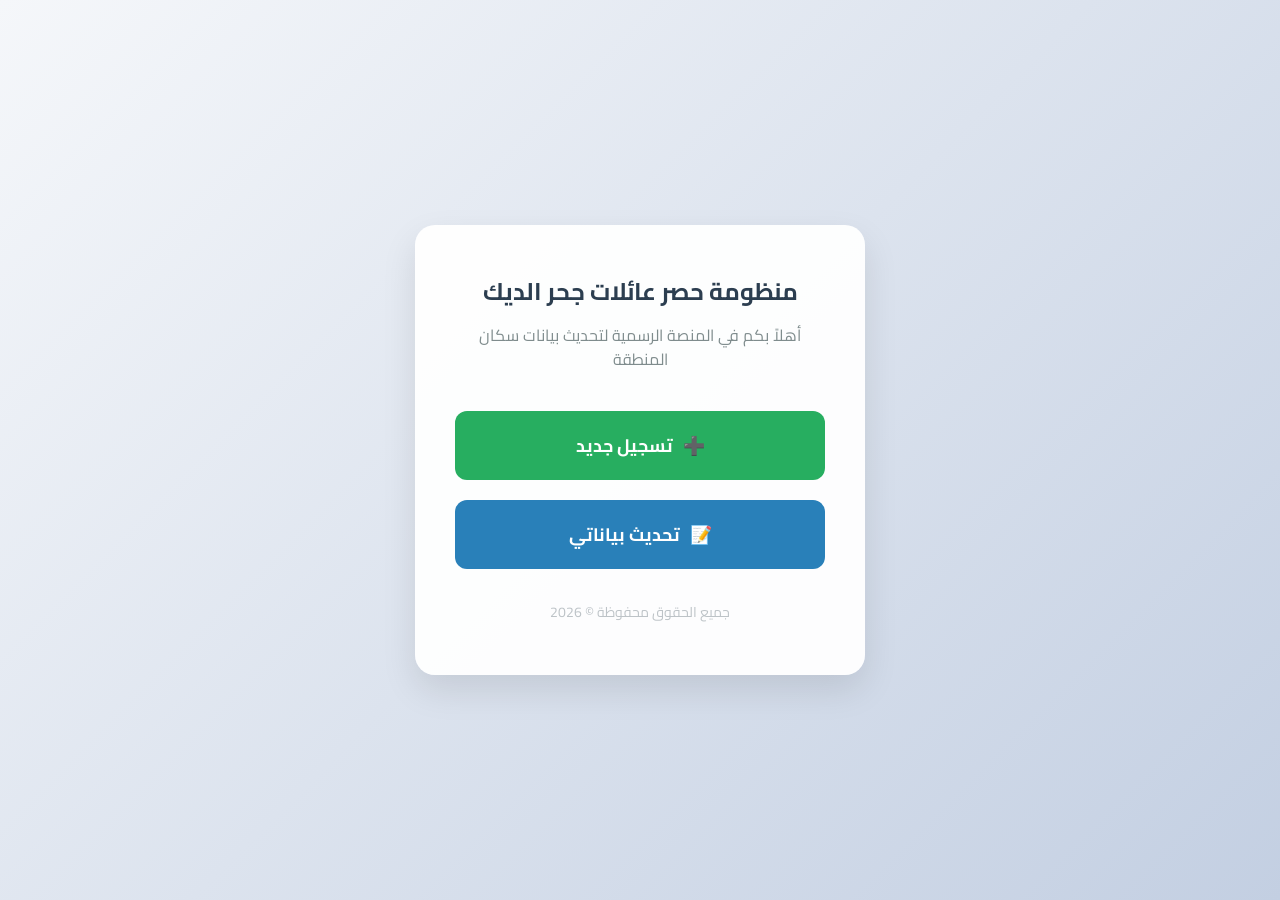
<file: index.html>
<!DOCTYPE html>
<html lang="ar" dir="rtl">

<head>
    <meta charset="UTF-8">
    <meta name="viewport" content="width=device-width, initial-scale=1.0">
    <title>عائلات جحر الديك</title>
    <link rel="stylesheet" href="./CSS/HomePage.css">
    <link href="https://fonts.googleapis.com/css2?family=Cairo:wght@400;700&display=swap" rel="stylesheet">
</head>

<body>

    <div class="overlay"></div>
    <div class="container">
        <header>
            <h1>منظومة حصر عائلات جحر الديك</h1>
            <p>أهلاً بكم في المنصة الرسمية لتحديث بيانات سكان المنطقة</p>
        </header>

        <div class="button-group">
            <button onclick="goToRegister()" class="btn btn-new">
                <span class="icon">➕</span> تسجيل جديد
            </button>
            <button onclick="goToUpdate()" class="btn btn-update">
                <span class="icon">📝</span> تحديث بياناتي
            </button>
        </div>

        <footer>
            <p>جميع الحقوق محفوظة &copy; 2026</p>
        </footer>
    </div>

    <script src="./JS/HomePage.js"></script>
</body>

</html>
</file>
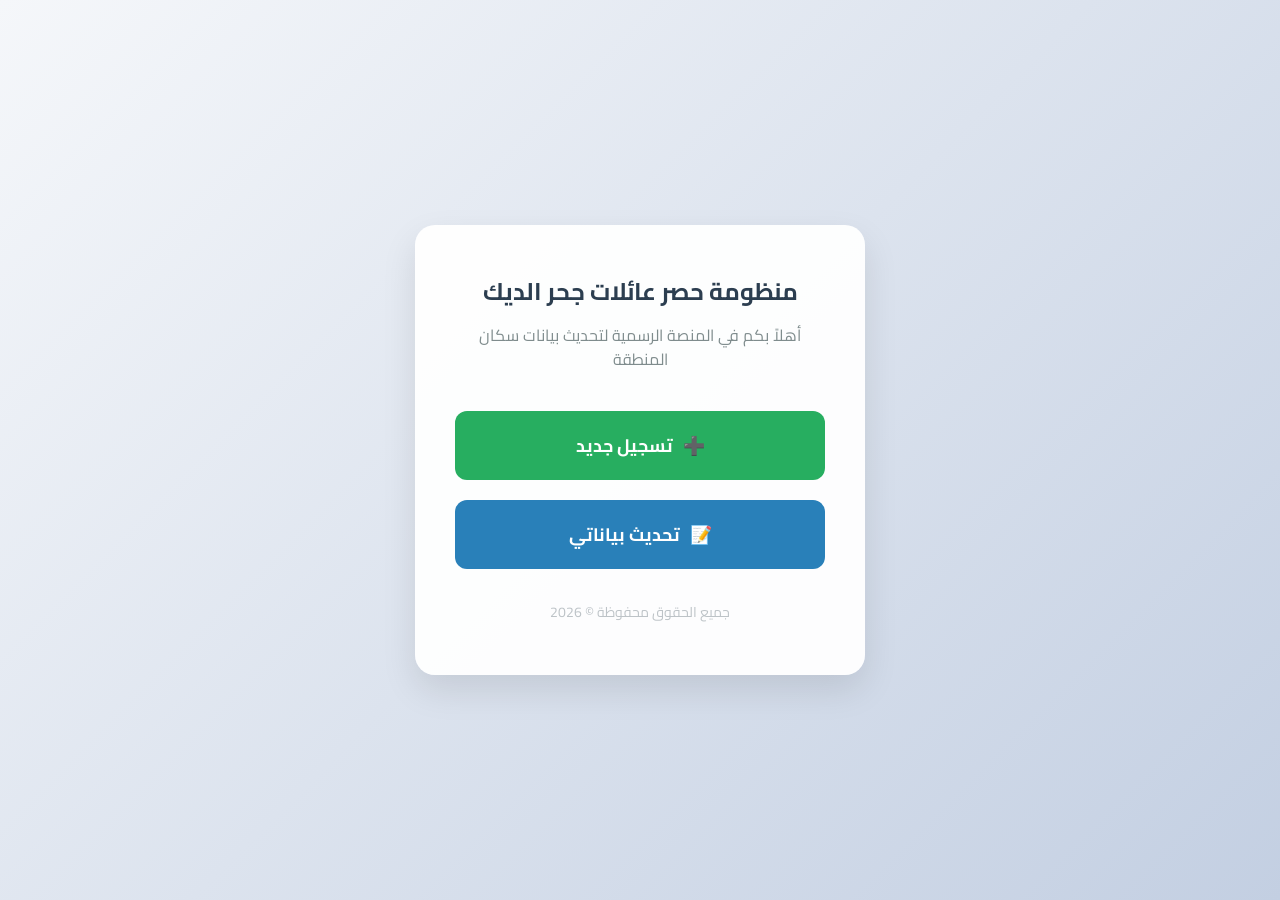
<file: children.html>
<!DOCTYPE html>
<html lang="ar" dir="rtl">
<head>
    <meta charset="UTF-8">
    <meta name="viewport" content="width=device-width, initial-scale=1.0">
    <title>بيانات الأبناء</title>
    <link rel="stylesheet" href="CSS/FormStyle.css">
</head>
<body>

<div class="container">
    <h2>بيانات الأبناء</h2>

    <div id="noChildrenMessage" style="display: none; text-align: center; padding: 20px; background: #e8f5e9; border: 1px solid #4caf50; border-radius: 8px; color: #2e7d32; margin-bottom: 20px;">
        <h3 style="margin-top: 0;">لا يوجد أبناء لتسجيلهم 👨‍👩‍👧</h3>
        <p>بناءً على عدد أفراد العائلة المدخل، النظام تعرف على عدم وجود أبناء إضافيين.</p>
    </div>

    <div id="childrenSection">
        <div id="childrenContainer"></div>
    </div>

    <br>
    <button type="button" class="btn-submit" id="submitBtn" onclick="saveAll()">حفظ والانتقال لقسم المصابين ⬅️</button>
</div>

<script src="JS/ChildrenLogic.js"></script>
</body>
</html>
</file>
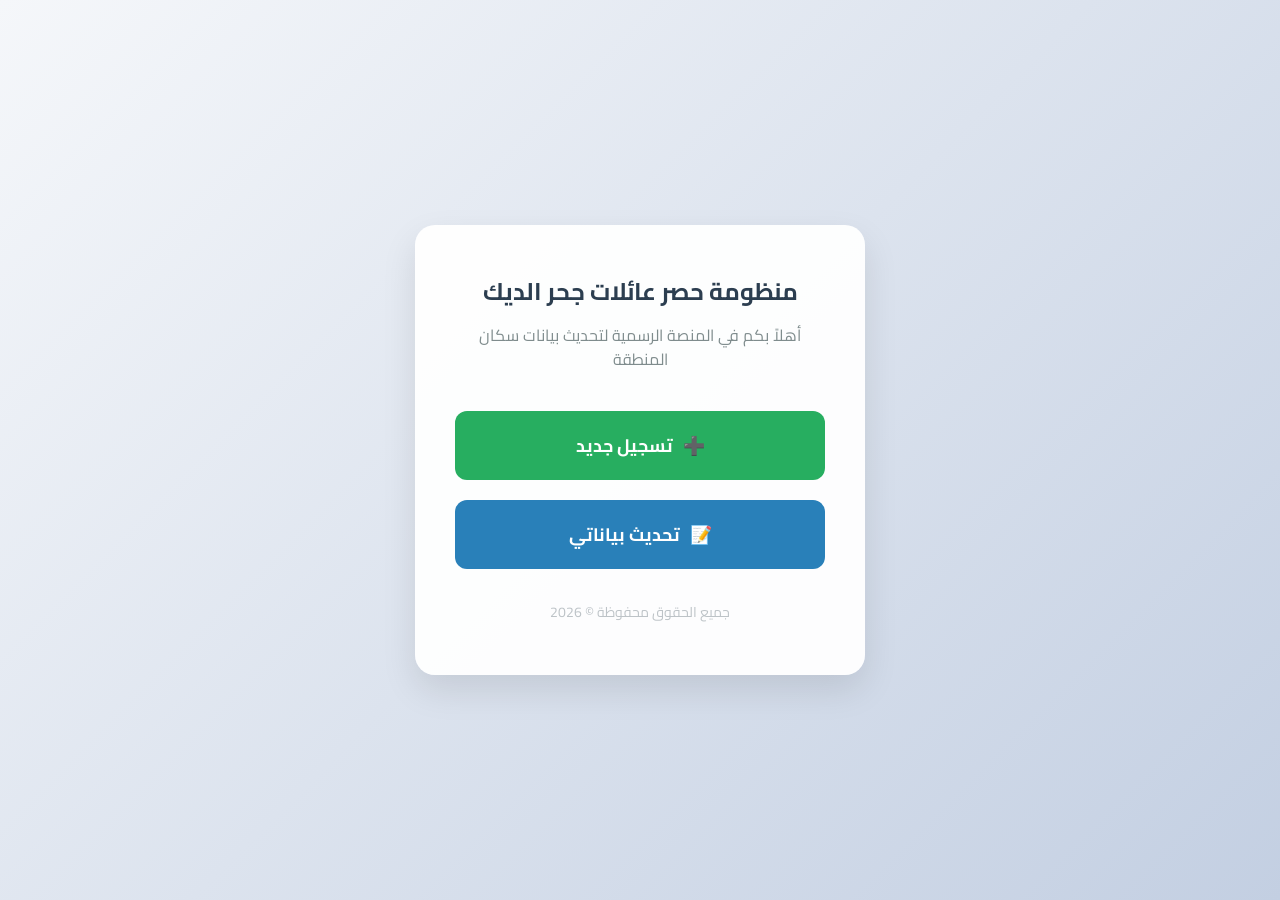
<file: injured.html>
<!DOCTYPE html>
<html lang="ar" dir="rtl">
<head>
    <meta charset="UTF-8">
    <meta name="viewport" content="width=device-width, initial-scale=1.0">
    <title>قسم المصابين</title>
    <link rel="stylesheet" href="CSS/FormStyle.css">
</head>
<body>

<div class="container">
    <h2>قسم المصابين 🩹</h2>

    <label>هل يوجد مصابون في العائلة؟</label>
    <select id="hasInjured" onchange="toggleInjured()">
        <option value="" selected disabled>اختر</option>
        <option value="yes">نعم، يوجد</option>
        <option value="no">لا يوجد</option>
    </select>

    <div id="injuredSection" style="display:none; margin-top: 20px;">
        <div id="injuredContainer"></div>
        <button type="button" class="btn-add" onclick="addInjured()" style="background-color: #2196F3; margin-bottom: 20px;">+ إضافة مصاب</button>
    </div>

    <br>
    <button type="button" class="btn-submit" id="submitBtn" onclick="saveInjured()">حفظ والانتقال لقسم الشهداء ⬅️</button>
</div>

<script src="JS/InjuredLogic.js"></script>
</body>
</html>
</file>
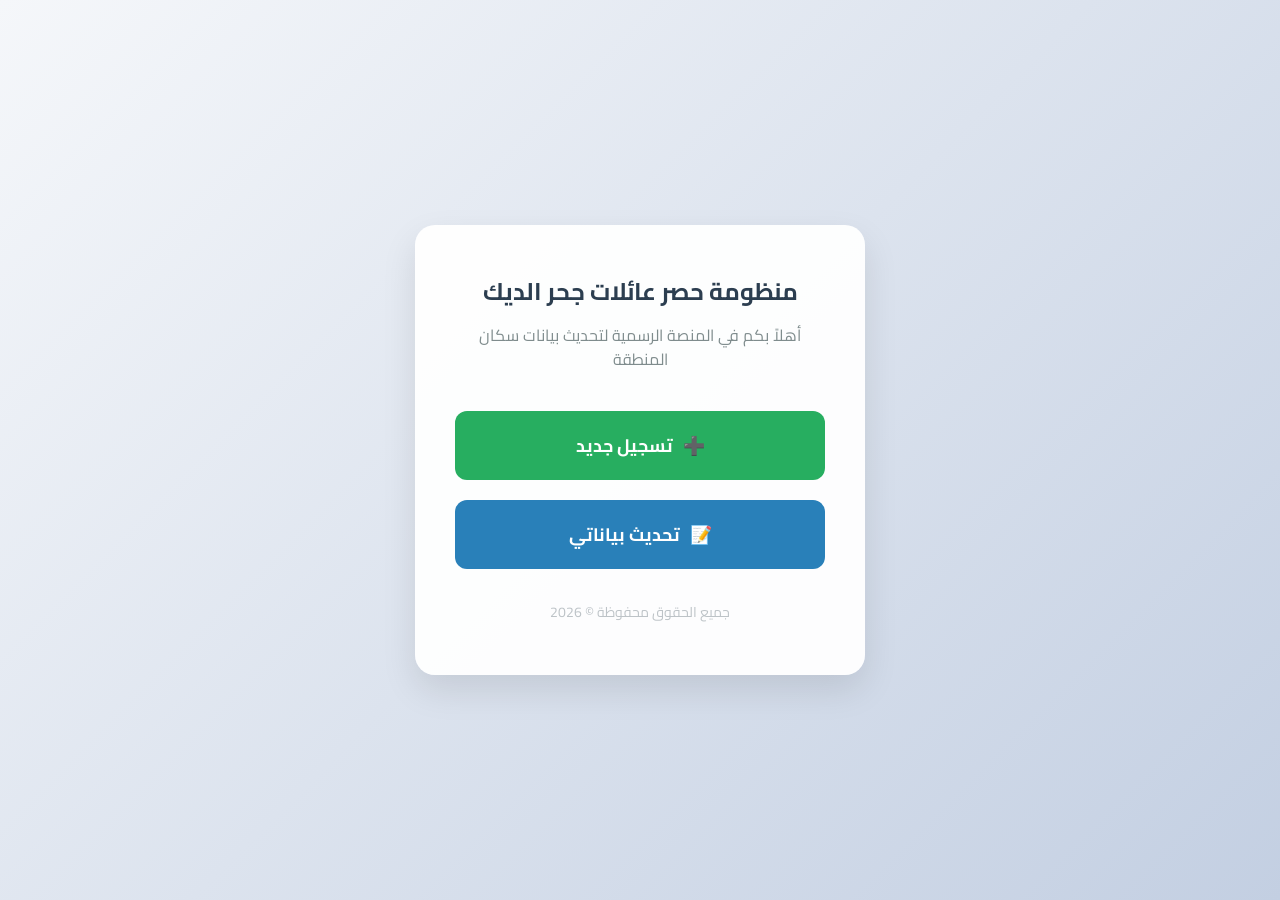
<file: martyrs.html>
<!DOCTYPE html>
<html lang="ar" dir="rtl">
<head>
    <meta charset="UTF-8">
    <meta name="viewport" content="width=device-width, initial-scale=1.0">
    <title>بيانات الشهداء</title>
    <link rel="stylesheet" href="CSS/FormStyle.css">
</head>
<body>

<div class="container">
    <h2>قسم الشهداء 🕊️</h2>

    <label>هل يوجد شهداء في العائلة؟</label>
    <select id="hasMartyrs" onchange="toggleMartyrs()">
        <option value="" selected disabled>اختر</option>
        <option value="yes">نعم، يوجد</option>
        <option value="no">لا يوجد</option>
    </select>

    <div id="martyrsSection" style="display:none; margin-top: 20px;">
        <div id="martyrsContainer"></div>
        <button type="button" class="btn-add" onclick="addMartyr()" style="background-color: #2196F3; margin-bottom: 20px;">+ إضافة شهيد</button>
    </div>

    <br>
    <button type="button" class="btn-submit" id="submitBtn" onclick="saveMartyrs()">حفظ والانتقال لقسم الطلاب ⬅️</button>
</div>

<script src="JS/MartyrsLogic.js"></script>
</body>
</html>
</file>
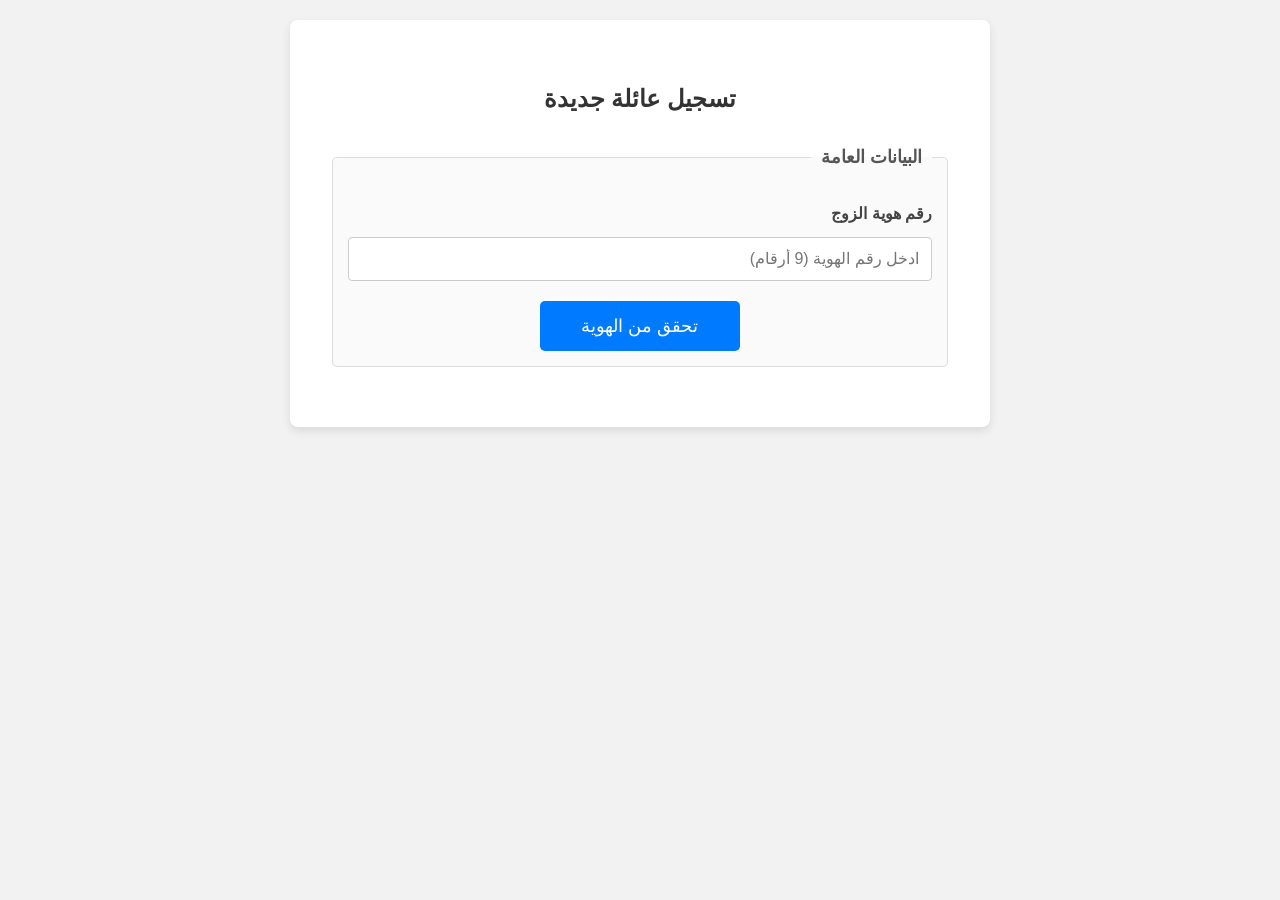
<file: register.html>
<!DOCTYPE html>
<html lang="ar" dir="rtl">
<head>
    <meta charset="UTF-8">
    <meta name="viewport" content="width=device-width, initial-scale=1.0">
    <title>تسجيل عائلة جديدة</title>
    <link rel="stylesheet" href="CSS/FormStyle.css">
</head>
<body>

    <div class="container">
        <h2>تسجيل عائلة جديدة</h2>
        <p id="message" style="color:red; font-weight:bold;"></p>

        <fieldset>
            <legend>البيانات العامة</legend>

            <label>رقم هوية الزوج</label>
            <input type="text" id="husbandId" inputmode="numeric" pattern="\d{9}" required placeholder="ادخل رقم الهوية (9 أرقام)">

            <div class="btn-check">
                <button type="button" id="checkBtn" onclick="checkId()">تحقق من الهوية</button>
            </div>

            <div id="restForm" style="display:none;">
                <label>اسم الزوج رباعي</label>
                <input type="text" id="husbandName" required placeholder="ادخل اسم الزوج رباعي">

                <label>تاريخ ميلاد الزوج</label>
                <input type="date" id="husbandBirth" required>

                <label>الحالة الاجتماعية</label>
                <select id="status" required>
                    <option selected disabled value="">اختر</option>
                    <option value="متزوج">متزوج</option>
                    <option value="أعزب">أعزب</option>
                    <option value="أرمل">أرمل</option>
                    <option value="مطلق">مطلق</option>
                </select>

                <label>رقم الجوال</label>
                <input type="text" id="phone" inputmode="numeric" placeholder="مثال: 0590000000" required>

                <label>جوال بديل (اختياري)</label>
                <input type="text" id="altPhone" inputmode="numeric" placeholder="مثال: 0590000000">

                <label>هل يوجد أمراض مزمنة أو إعاقة للزوج؟</label>
                <select id="husbandIll" required onchange="toggleIllnessType('husbandIll', 'husbandIllType')">
                    <option selected disabled value="">اختر</option>
                    <option value="لا">لا</option>
                    <option value="نعم">نعم</option>
                </select>

                <label>نوع مرض الزوج (إن وجد)</label>
                <input type="text" id="husbandIllType" disabled placeholder="سيتم تفعيله إذا اخترت نعم">

                <label>اسم الزوجة رباعي</label>
                <input type="text" id="wifeName" required>

                <label>رقم هوية الزوجة</label>
                <input type="text" id="wifeId" inputmode="numeric" required>

                <label>تاريخ ميلاد الزوجة</label>
                <input type="date" id="wifeBirth" required>

                <label>هل يوجد أمراض مزمنة أو إعاقة للزوجة؟</label>
                <select id="wifeIll" required onchange="toggleIllnessType('wifeIll', 'wifeIllType')">
                    <option selected disabled value="">اختر</option>
                    <option value="لا">لا</option>
                    <option value="نعم">نعم</option>
                </select>

                <label>نوع مرض الزوجة (إن وجد)</label>
                <input type="text" id="wifeIllType" disabled placeholder="سيتم تفعيله إذا اخترت نعم">

                <label>عدد أفراد العائلة (الكلي)</label>
                <input type="number" id="familyCount" min="1" required>

                <label>عدد الذكور مع الأب</label>
                <input type="number" id="maleCount" min="0" required>

                <label>عدد الإناث مع الأم</label>
                <input type="number" id="femaleCount" min="0" required>

                <label>العنوان</label>
                <select id="address" required>
                    <option selected disabled value="">اختر</option>
                    <option value="الابراج">الابراج</option>
                    <option value="مسجد الاحسان">مسجد الاحسان</option>
                    <option value="مسجد بلال">مسجد بلال</option>   
                    <option value="مسجد الغفار">مسجد الغفار</option>   
                    <option value="مسجد الفاروق">مسجد الفاروق</option>
                    <option value="مسجد حمزة">مسجد حمزة</option>
                    <option value="مسجد الحكمة">مسجد الحكمة</option>
                    <option value="مسجد التقوى">مسجد التقوى</option>
                </select>

                <label>عنوان النزوح الحالي</label>
                <input type="text" id="displacement" required>

                <label>العمل</label>
                <select id="work" required>
                    <option selected disabled value="">اختر</option>
                    <option value="موظف رام الله">موظف رام الله</option>
                    <option value="موظف غزة">موظف غزة</option>
                    <option value="قطاع خاص">قطاع خاص</option>
                    <option value="وكالة الغوث">وكالة الغوث</option>
                    <option value="عمل حر">عمل حر</option>
                    <option value="لا يعمل">لا يعمل</option>
                </select>

                <label>الاحتياجات الطبية (اختياري)</label>
                <textarea id="medicalNeeds" rows="3" placeholder="اكتب أي احتياجات طبية هنا..."></textarea>
            </div>

            <div class="Rest" id="nextSection" style="display:none; margin-top: 20px;">
                <button type="button" class="next-btn" onclick="validateAndGo()">
                    الانتقال لقسم الابناء 
                    <span class="arrow">←</span>
                </button>
            </div>
            
        </fieldset>
    </div>

    <script src="JS/FormLogic.js"></script>
</body>
</html>
</file>
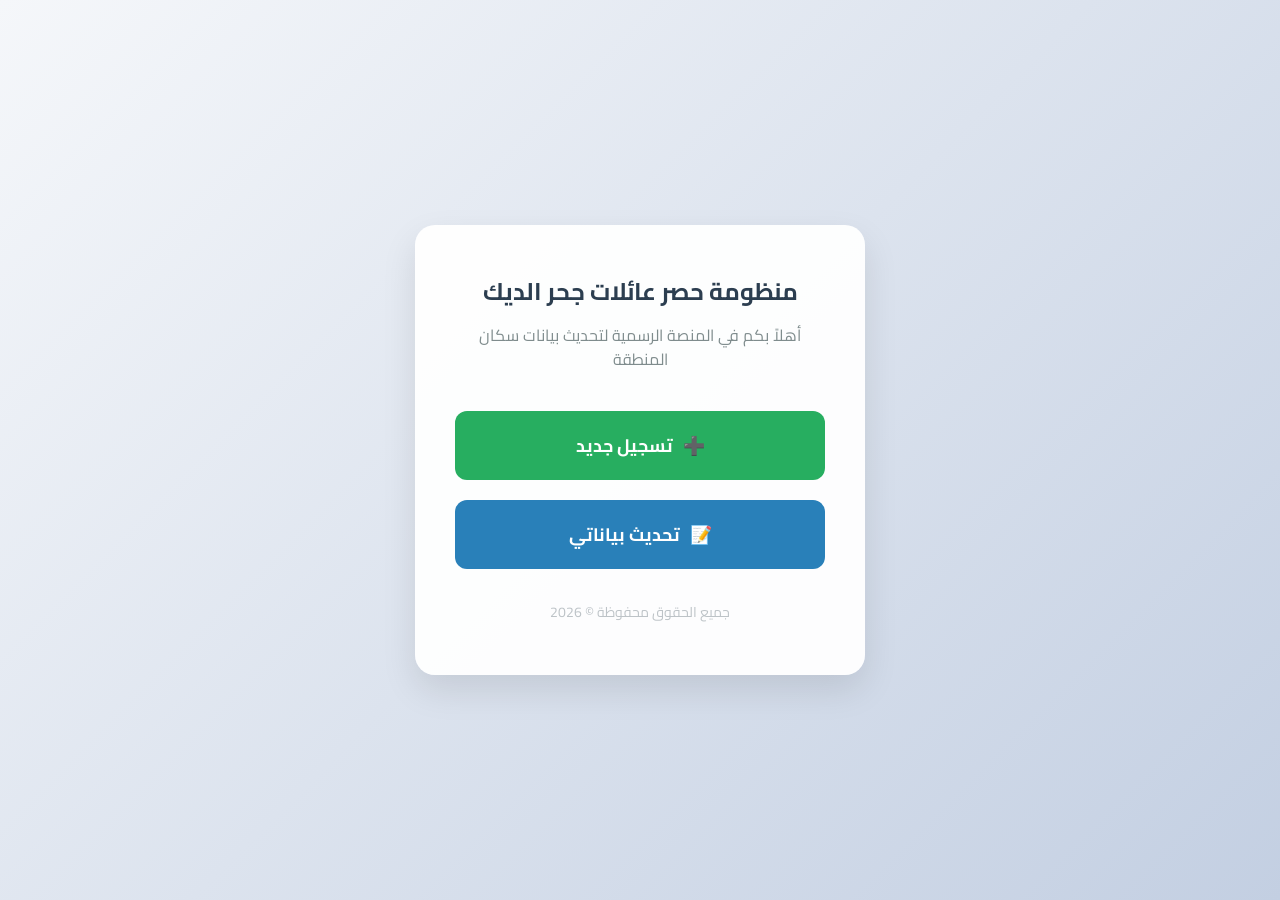
<file: student.html>
<!DOCTYPE html>
<html lang="ar" dir="rtl">
<head>
    <meta charset="UTF-8">
    <meta name="viewport" content="width=device-width, initial-scale=1.0">
    <title>بيانات الطلاب الجامعيين</title>
    <link rel="stylesheet" href="CSS/FormStyle.css">
</head>
<body>

<div class="container">
    <h2>قسم الطلاب الجامعيين 🎓</h2>

    <label>هل يوجد طلاب جامعيين في الأسرة؟</label>
    <select id="hasStudent" onchange="toggleStudent()">
        <option value="" selected disabled>اختر</option>
        <option value="yes">نعم، يوجد</option>
        <option value="no">لا يوجد</option>
    </select>

    <div id="studentSection" style="display:none; margin-top: 20px;">
        <div id="studentContainer"></div>
        <button type="button" class="btn-add" onclick="addStudent()" style="background-color: #2196F3; margin-bottom: 20px;">+ إضافة طالب</button>
    </div>

    <br>
    <button type="button" class="btn-submit" id="submitBtn" onclick="saveStudent()" style="background-color: #4CAF50;">حفظ وإنهاء التسجيل 🏁</button>
</div>

<script src="JS/StudentLogic.js"></script>
</body>
</html>
</file>
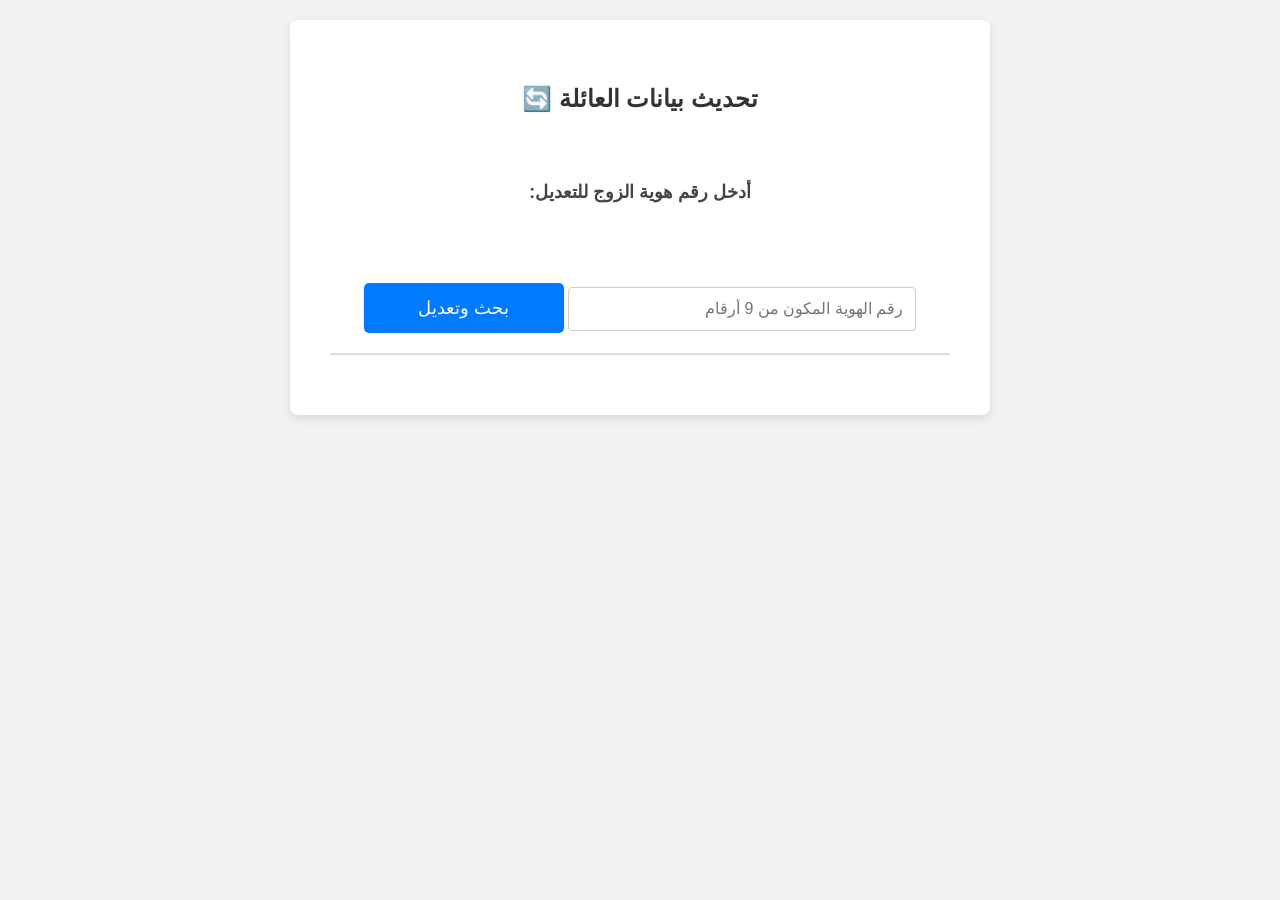
<file: update.html>
<!DOCTYPE html>
<html lang="ar" dir="rtl">

<head>
    <meta charset="UTF-8">
    <meta name="viewport" content="width=device-width, initial-scale=1.0">
    <title>تحديث بيانات العائلة</title>
    <link rel="stylesheet" href="CSS/FormStyle.css">
</head>

<body>

    <div class="container">
        <h2>تحديث بيانات العائلة 🔄</h2>

        <div id="searchSection" style="text-align: center; padding: 20px; border-bottom: 2px solid #ddd; margin-bottom: 20px;">
            <label style="font-size: 1.1em; font-weight: bold;">أدخل رقم هوية الزوج للتعديل:</label><br><br>
            <input type="text" id="searchId" inputmode="numeric" placeholder="رقم الهوية المكون من 9 أرقام"
                style="width: 60%; display: inline-block;">
            <button onclick="fetchData()" id="searchBtn" class="btn-submit" style="width: 30%; display: inline-block;">بحث وتعديل</button>
            <p id="msg" style="display:none; color: #2196F3; font-weight: bold; margin-top: 10px;">جاري جلب البيانات من السجلات ⏳...</p>
        </div>

        <div id="updateFormSection" style="display:none;">

            <div id="step1" class="form-section active-section" style="display: block;">
                <h3 style="border-bottom: 2px solid #2196F3; padding-bottom: 10px;">1. البيانات العامة</h3>

                <label>رقم هوية الزوج</label>
                <input type="text" id="husbandId" readonly style="background-color: #e9e9e9; cursor: not-allowed;">

                <label>اسم الزوج رباعي</label>
                <input type="text" id="husbandName" required>

                <label>تاريخ الميلاد</label>
                <input type="date" id="husbandBirth" required>

                <label>الحالة الاجتماعية</label>
                <select id="status" required>
                    <option value="متزوج">متزوج</option>
                    <option value="أعزب">أعزب</option>
                    <option value="أرمل">أرمل</option>
                    <option value="مطلق">مطلق</option>
                </select>

                <label>رقم الجوال</label>
                <input type="text" id="phone" inputmode="numeric" required>

                <label>رقم جوال بديل (اختياري)</label>
                <input type="text" id="altPhone" inputmode="numeric">

                <label>هل يعاني الزوج من أمراض مزمنة؟</label>
                <select id="husbandIll" required onchange="toggleIllness('husbandIll', 'husbandIllType')">
                    <option value="لا">لا</option>
                    <option value="نعم">نعم</option>
                </select>

                <label>نوع المرض (إن وجد)</label>
                <input type="text" id="husbandIllType" disabled>

                <label>اسم الزوجة رباعي</label>
                <input type="text" id="wifeName" required>

                <label>رقم هوية الزوجة</label>
                <input type="text" id="wifeId" inputmode="numeric" required>

                <label>تاريخ ميلاد الزوجة</label>
                <input type="date" id="wifeBirth" required>

                <label>هل تعاني الزوجة من أمراض مزمنة؟</label>
                <select id="wifeIll" required onchange="toggleIllness('wifeIll', 'wifeIllType')">
                    <option value="لا">لا</option>
                    <option value="نعم">نعم</option>
                </select>

                <label>نوع المرض (إن وجد)</label>
                <input type="text" id="wifeIllType" disabled>

                <label>عدد أفراد الأسرة الكلي</label>
                <input type="number" id="familyCount" min="1" required>

                <label>عدد الذكور</label>
                <input type="number" id="maleCount" min="0" required>

                <label>عدد الإناث</label>
                <input type="number" id="femaleCount" min="0" required>

                <label>العنوان</label>
                <select id="address" required>
                    <option value="الابراج">الابراج</option>
                    <option value="مسجد الاحسان">مسجد الاحسان</option>
                    <option value="مسجد بلال">مسجد بلال</option>
                    <option value="مسجد الغفار">مسجد الغفار</option>
                    <option value="مسجد الفاروق">مسجد الفاروق</option>
                    <option value="مسجد حمزة">مسجد حمزة</option>
                    <option value="مسجد الحكمة">مسجد الحكمة</option>
                    <option value="مسجد التقوى">مسجد التقوى</option>
                </select>

                <label>عنوان النزوح الحالي</label>
                <input type="text" id="displacement" required>

                <label>العمل</label>
                <select id="work" required>
                    <option value="موظف رام الله">موظف رام الله</option>
                    <option value="موظف غزة">موظف غزة</option>
                    <option value="قطاع خاص">قطاع خاص</option>
                    <option value="وكالة الغوث">وكالة الغوث</option>
                    <option value="عمل حر">عمل حر</option>
                    <option value="لا يعمل">لا يعمل</option>
                </select>

                <label>الاحتياجات الطبية (اختياري)</label>
                <textarea id="medicalNeeds" rows="3"></textarea>
                <br><br>
                <button type="button" class="btn-submit" onclick="nextStep(1)">التالي: الأبناء ⬅️</button>
            </div>

            <div id="step2" class="form-section" style="display: none;">
                <h3 style="border-bottom: 2px solid #2196F3; padding-bottom: 10px;">2. الأبناء</h3>
                <div id="childrenContainer"></div>
                <button type="button" class="btn-add" onclick="addChildRow()">+ إضافة ابن جديد</button>
                <br><br>
                <div class="next-btn" style="display: flex; gap: 10px;">
                    <button type="button" class="btn-add" style="background-color: #757575; flex: 1;" onclick="prevStep(2)">➡️ السابق</button>
                    <button type="button" class="btn-submit" style="flex: 2;" onclick="nextStep(2)">التالي: الجرحى ⬅️</button>
                </div>
            </div>

            <div id="step3" class="form-section" style="display: none;">
                <h3 style="border-bottom: 2px solid #2196F3; padding-bottom: 10px;">3. الجرحى</h3>
                <div id="injuredContainer"></div>
                <button type="button" class="btn-add" onclick="addInjuredRow()">+ إضافة مصاب جديد</button>
                <br><br>
                <div class="next-btn" style="display: flex; gap: 10px;">
                    <button type="button" class="btn-add" style="background-color: #757575; flex: 1;" onclick="prevStep(3)">➡️ السابق</button>
                    <button type="button" class="btn-submit" style="flex: 2;" onclick="nextStep(3)">التالي: الشهداء ⬅️</button>
                </div>
            </div>

            <div id="step4" class="form-section" style="display: none;">
                <h3 style="border-bottom: 2px solid #2196F3; padding-bottom: 10px;">4. الشهداء</h3>
                <div id="martyrsContainer"></div>
                <button type="button" class="btn-add" onclick="addMartyrRow()">+ إضافة شهيد جديد</button>
                <br><br>
                <div class="next-btn" style="display: flex; gap: 10px;">
                    <button type="button" class="btn-add" style="background-color: #757575; flex: 1;" onclick="prevStep(4)">➡️ السابق</button>
                    <button type="button" class="btn-submit" style="flex: 2;" onclick="nextStep(4)">التالي: الطلاب ⬅️</button>
                </div>
            </div>

            <div id="step5" class="form-section" style="display: none;">
                <h3 style="border-bottom: 2px solid #2196F3; padding-bottom: 10px;">5. الطلاب الجامعيين</h3>
                <div id="studentContainer"></div>
                <button type="button" class="btn-add" onclick="addStudentRow()">+ إضافة طالب جديد</button>
                <br><br>
                <div class="next-btn" style="display: flex; gap: 10px;">
                    <button type="button" class="btn-add" style="background-color: #757575; flex: 1;" onclick="prevStep(5)">➡️ السابق</button>
                    <button type="button" class="btn-submit" onclick="submitUpdates()" style="background-color: #4CAF50; flex: 2;">💾 حفظ التعديلات النهائية</button>
                </div>
            </div>

        </div>
    </div>

    <script src="JS/UpdateLogic.js"></script>
</body>
</html>
</file>
<file: CSS/HomePage.css>
/* إعدادات عامة */
* {
  box-sizing: border-box;
  margin: 0;
  padding: 0;
}

body {
  font-family: 'Cairo', sans-serif;
  background: linear-gradient(135deg, #f5f7fa 0%, #c3cfe2 100%);
  min-height: 100vh; /* يسمح بالتمدد إذا كان المحتوى طويلاً */
  display: flex;
  justify-content: center;
  align-items: center;
  padding: 20px; /* هامش خارجي صغير للجوالات */
  /* تمت إزالة overflow: hidden للسماح بالنزول للأسفل في الشاشات الصغيرة */
}

.container {
  background: rgba(255, 255, 255, 0.95);
  padding: 50px 40px;
  border-radius: 20px;
  box-shadow: 0 15px 35px rgba(0, 0, 0, 0.1);
  text-align: center;
  width: 100%;
  max-width: 450px; /* العرض الأقصى للكمبيوتر */
  z-index: 1;
}

header h1 {
  color: #2c3e50;
  font-size: 24px; /* تكبير الخط قليلاً */
  margin-bottom: 15px;
  line-height: 1.4;
}

header p {
  color: #7f8c8d;
  font-size: 16px;
  margin-bottom: 40px;
  line-height: 1.5;
}

.button-group {
  display: flex;
  flex-direction: column;
  gap: 20px;
}

.btn {
  padding: 18px;
  border: none;
  border-radius: 12px;
  font-size: 18px;
  font-weight: bold;
  font-family: 'Cairo', sans-serif;
  cursor: pointer;
  transition: all 0.3s ease;
  display: flex;
  align-items: center;
  justify-content: center;
  gap: 10px;
  width: 100%; /* ضمان أن الزر يأخذ العرض الكامل */
}

.btn-new {
  background-color: #27ae60;
  color: white;
}

.btn-new:hover {
  background-color: #219150;
  transform: translateY(-3px);
  box-shadow: 0 5px 15px rgba(39, 174, 96, 0.3);
}

.btn-update {
  background-color: #2980b9;
  color: white;
}

.btn-update:hover {
  background-color: #1f6391;
  transform: translateY(-3px);
  box-shadow: 0 5px 15px rgba(41, 128, 185, 0.3);
}

footer {
  margin-top: 30px;
  font-size: 14px;
  color: #bdc3c7;
}

/* =========================================
   📱 إعدادات الجوال (Responsive Media Query)
   ========================================= */
@media (max-width: 480px) {
  .container {
    padding: 30px 20px; /* تقليل الحواف الداخلية لتوفير مساحة */
    width: 100%;
  }

  header h1 {
    font-size: 20px; /* تصغير العنوان قليلاً */
  }

  header p {
    font-size: 14px;
    margin-bottom: 30px;
  }

  .btn {
    padding: 15px; /* تصغير حجم الزر قليلاً */
    font-size: 16px;
  }
}
</file>
<file: CSS/FormStyle.css>
/* =========================================
   إعدادات عامة (Global Reset)
   ========================================= */
   * {
    box-sizing: border-box; /* يمنع الحواف من زيادة عرض العنصر */
}

body {
    margin: 0;
    padding: 0;
    background-color: #f2f2f2;
    font-family: 'Segoe UI', Tahoma, Geneva, Verdana, sans-serif; /* خط أجمل */
    direction: rtl; /* لضمان اتجاه النص للعربية */
    line-height: 1.6;
}

/* =========================================
   الحاوية الرئيسية (Container)
   ========================================= */
.container {
    width: 95%; /* للجوال: تأخذ 95% من عرض الشاشة */
    max-width: 700px; /* للكمبيوتر: لا تتجاوز 700 بكسل */
    margin: 20px auto; /* مسافة من الأعلى والأسفل */
    background-color: #fff;
    padding: 20px; /* تقليل الهوامش الداخلية قليلاً للجوال */
    border-radius: 8px;
    box-shadow: 0 4px 10px rgba(0,0,0,0.1); /* ظل خفيف للجمالية */
}

h2 {
    text-align: center;
    margin-bottom: 25px;
    color: #333;
    font-size: 24px;
}

/* =========================================
   الحقول والعناصر (Inputs & Elements)
   ========================================= */
fieldset {
    border: 1px solid #ddd;
    margin-bottom: 20px;
    padding: 15px;
    border-radius: 5px;
    background-color: #fafafa;
}

legend {
    padding: 0 10px;
    font-weight: bold;
    color: #555;
    font-size: 1.1em;
}

label {
    display: block;
    margin-top: 15px;
    margin-bottom: 5px;
    font-weight: 600;
    color: #444;
}

/* توحيد تنسيق جميع المدخلات */
input,
textarea,
select {
    width: 100%; /* عرض كامل لتسهيل الاستخدام على الجوال */
    padding: 12px; /* تكبير المساحة للمس */
    margin-top: 5px;
    border: 1px solid #ccc;
    border-radius: 4px;
    font-size: 16px; /* خط مريح للقراءة */
    outline: none;
    transition: border 0.3s;
}

input:focus,
select:focus,
textarea:focus {
    border-color: #007bff; /* تلوين الإطار عند الكتابة */
    box-shadow: 0 0 5px rgba(0, 123, 255, 0.2);
}

/* =========================================
   الأزرار (Buttons)
   ========================================= */
button {
    width: 100%; /* للجوال: الزر بعرض كامل الشاشة */
    margin-top: 20px;
    padding: 14px;
    background-color: #007bff;
    color: #fff;
    border: none;
    font-size: 18px;
    border-radius: 5px;
    cursor: pointer;
    transition: background 0.3s ease;
}

button:hover {
    background-color: #0056b3;
}

button:disabled {
    background-color: #ccc;
    cursor: not-allowed;
}

/* أزرار خاصة */
.btn-check,
.Rest {
    text-align: center;
    margin-top: 15px;
}

.next-btn {
    display: flex; /* تحسين المحاذاة */
    align-items: center;
    justify-content: center;
    gap: 10px;
}

.next-btn .arrow {
    font-size: 20px;
    line-height: 1;
}

/* ألوان إضافية للأزرار (اختياري) */
.btn-delete {
    background-color: #dc3545; /* أحمر للحذف */
    margin-top: 10px;
}
.btn-delete:hover { background-color: #c82333; }

.btn-add {
    background-color: #28a745; /* أخضر للإضافة */
}
.btn-add:hover { background-color: #218838; }
/* =========================================
   إعدادات التنقل بين الأقسام (Wizard)
   ========================================= */

/* إخفاء جميع الأقسام بشكل افتراضي */
.form-section {
  display: none;
  animation: fadeIn 0.5s; /* تأثير ظهور ناعم */
}

/* إظهار القسم النشط فقط */
.active-section {
  display: block;
}

/* تأثير الحركة */
@keyframes fadeIn {
  from { opacity: 0; transform: translateY(10px); }
  to { opacity: 1; transform: translateY(0); }
}

/* =========================================
   تعديلات للشاشات الكبيرة (Media Queries)
   ========================================= */
@media (min-width: 600px) {
    /* هذه التنسيقات ستعمل فقط على التابلت والكمبيوتر */
    
    button {
        width: auto; /* الزر يأخذ حجمه الطبيعي ولا يمتد */
        min-width: 200px; /* ولكن لا يقل عن 200 بكسل */
        display: block;
        margin-left: auto;
        margin-right: auto; /* توسيط الزر */
    }

    .container {
        padding: 40px; /* زيادة المساحة الداخلية في الشاشات الكبيرة */
    }
}
</file>
